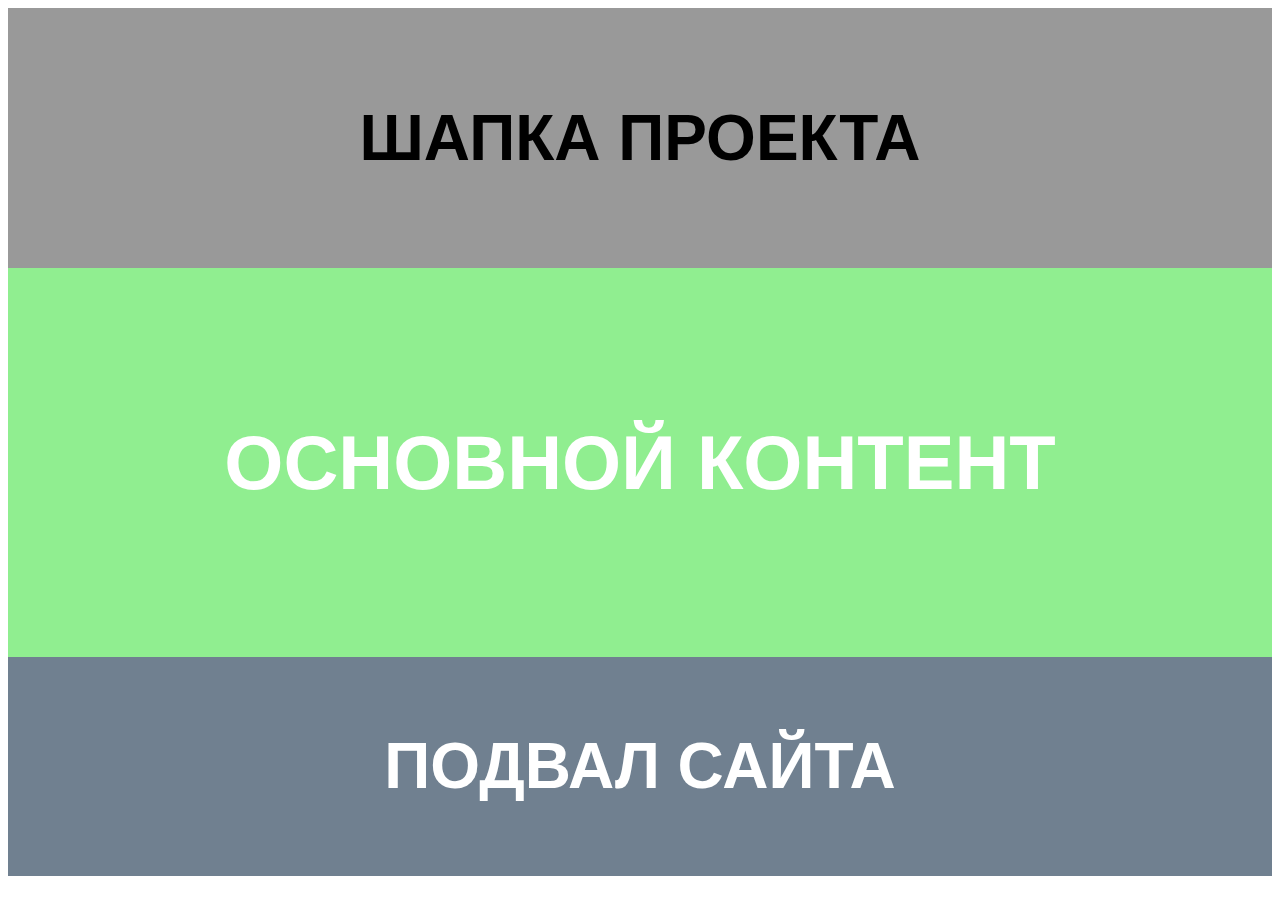
<file: docs/index.html>
<!DOCTYPE html>
<html lang="en">
<head>
    <meta charset="UTF-8">
    <title>Document</title>
    <link rel="stylesheet" href="css/main.css">
</head>
<body>

   
   <header class="header">
       <h1>ШАПКА ПРОЕКТА</h1>
   </header>
   

   <main class="main">
       <h1>ОСНОВНОЙ КОНТЕНТ</h1>
   </main>
    
    <footer class="footer">
        <h1>ПОДВАЛ САЙТА</h1>
    </footer>
</body>
</html>
</file>
<file: docs/css/main.css>
.header{
    padding: 50px 100px;
    text-align: center;
    background: #999;
    font-size: 32px;
    font-family: sans-serif;
}
.main{
    background: LightGreen;
    padding: 100px;
    font-size: 38px;
    color: #fff;
    font-family: sans-serif;
    text-align: center;
}
.footer{
    background: SlateGrey;
    padding: 30px 100px;
    font-size: 32px;
    color: #fff;
    font-family: sans-serif;
    text-align: center;
}
</file>
